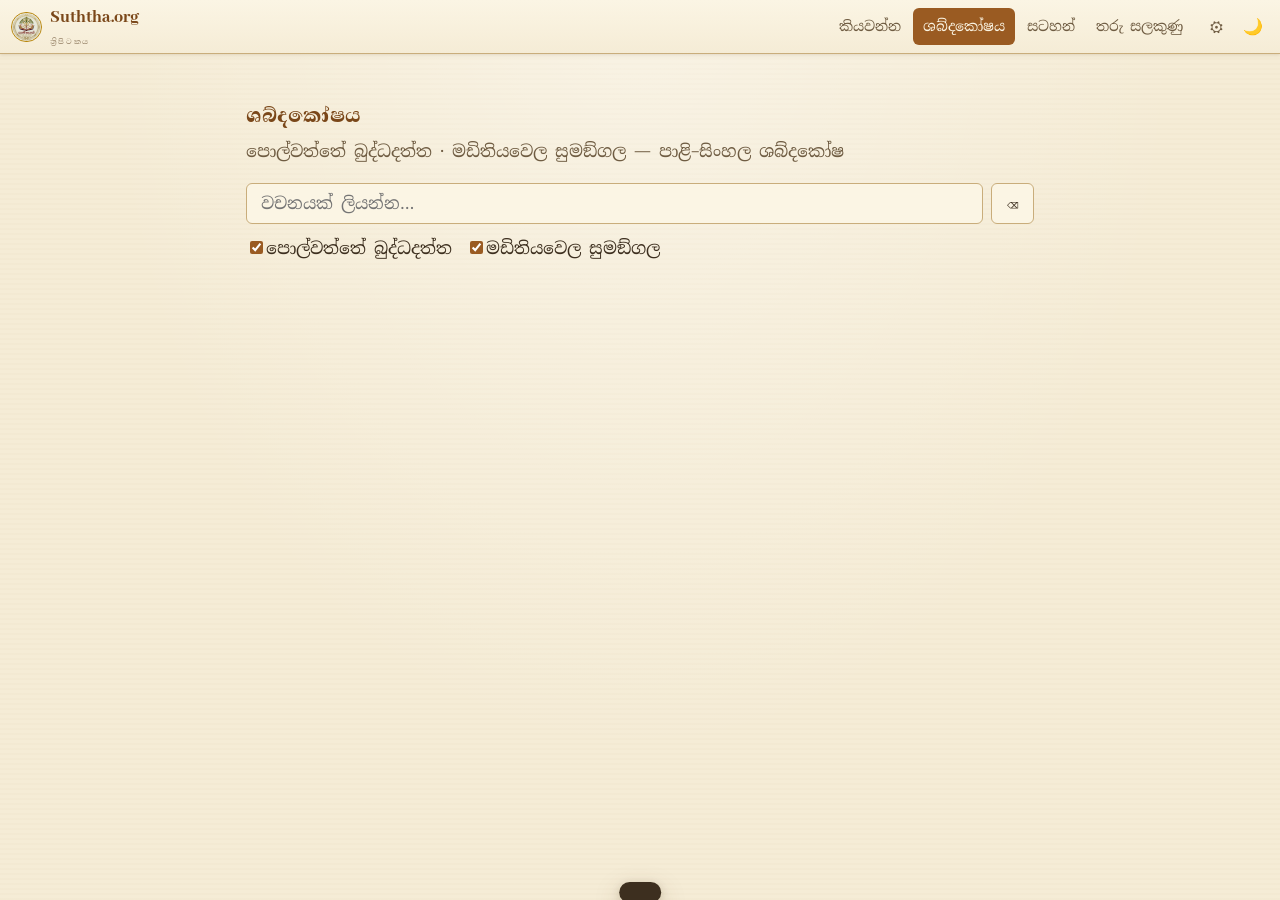
<file: public/dictionary.html>
﻿<!DOCTYPE html>
<html lang="si">
<head>
  <meta charset="UTF-8">
  <meta name="viewport" content="width=device-width, initial-scale=1.0, viewport-fit=cover">
  <meta name="robots" content="index, follow">
  <meta name="theme-color" content="#f5ecd6">
  <title>Suththa.org — ශබ්දකෝෂය</title>
  <meta name="description" content="Suththa.org — පාළි–සිංහල ශබ්දකෝෂය සහ වචන විග්‍රහය.">
  <link rel="canonical" href="https://tripitaka.suththa.org/dictionary.html">
  <link rel="icon" href="static/images/favicon-96x96.png">
  <link rel="apple-touch-icon" href="static/images/app-logo.png">
  <link rel="manifest" href="manifest.webmanifest">
  <meta name="apple-mobile-web-app-capable" content="yes">
  <meta name="mobile-web-app-capable" content="yes">
  <meta property="og:site_name" content="Suththa.org">
  <meta property="og:locale" content="si_LK">
  <meta property="og:type" content="website">
  <meta property="og:title" content="Suththa.org — ශබ්දකෝෂය">
  <meta property="og:description" content="Suththa.org — පාළි–සිංහල ශබ්දකෝෂය සහ වචන විග්‍රහය.">
  <meta property="og:url" content="https://tripitaka.suththa.org/dictionary.html">
  <meta property="og:image" content="https://tripitaka.suththa.org/static/images/og-500x300.png">
  <meta name="twitter:card" content="summary_large_image">
  <link rel="preconnect" href="https://fonts.googleapis.com">
  <link rel="preconnect" href="https://fonts.gstatic.com" crossorigin>
  <link href="https://fonts.googleapis.com/css2?family=Noto+Serif+Sinhala:wght@400;600;700&family=Noto+Sans+Sinhala:wght@400;600&family=Abhaya+Libre:wght@400;600;700;800&family=EB+Garamond:ital,wght@0,400;0,600;1,400&display=swap" rel="stylesheet">
  <link rel="stylesheet" href="css/variables.css">
  <link rel="stylesheet" href="css/navbar.css">
  <link rel="stylesheet" href="css/fonts.css">
  <link rel="stylesheet" href="css/main.css">
  <link rel="stylesheet" href="css/layout.css">
  <link rel="stylesheet" href="css/components.css">
  <link rel="stylesheet" href="css/dictionary.css">
  <link rel="stylesheet" href="css/responsive.css">
</head>
<body>

  <div id="main-nav"></div>

  <div class="page-shell">
    <div class="dict-shell">
      <h1 class="dict-title">ශබ්දකෝෂය</h1>
      <div class="dict-sub">පොල්වත්තේ බුද්ධදත්ත · මඩිතියවෙල සුමඞ්ගල — පාළි–සිංහල ශබ්දකෝෂ</div>
      <div class="dict-search-row">
        <input id="dict-input" class="dict-input" type="text" placeholder="වචනයක් ලියන්න…" autocomplete="off">
        <button id="dict-backspace" class="btn" title="අකුරක් අඩු කරන්න">⌫</button>
      </div>
      <div id="dict-sources" class="dict-sources"></div>
      <div id="dict-count" class="dict-count"></div>
      <div id="dict-results" class="dict-results"></div>
    </div>
  </div>

  <div id="snackbar" class="snackbar"></div>

  <script src="js/config.js"></script>
  <script src="js/utils.js"></script>
  <script src="js/store.js"></script>
  <script src="js/dictionary.js"></script>
  <script src="js/main-nav.js"></script>
  <script src="js/dictionary-page.js"></script>
</body>
</html>
</file>
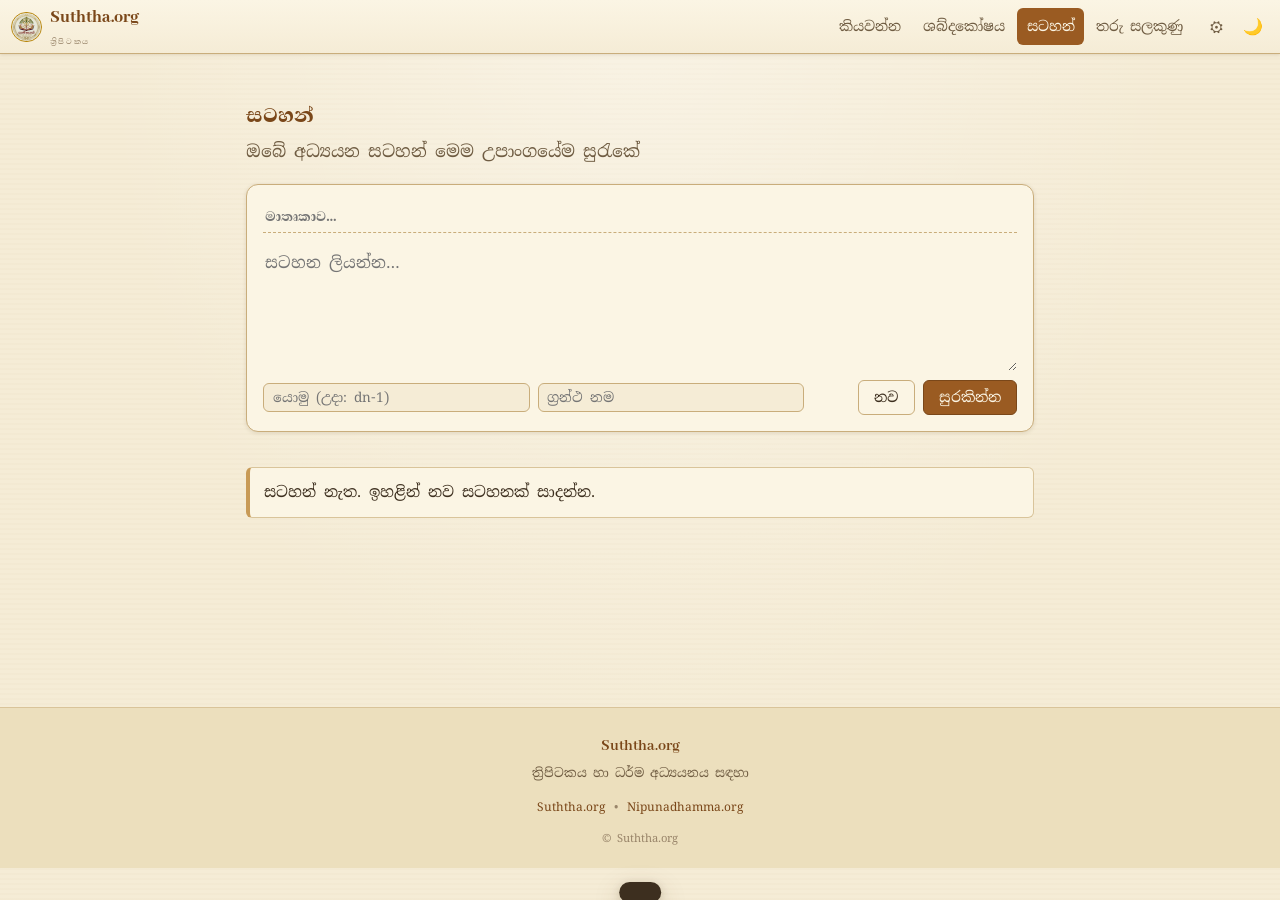
<file: public/note.html>
﻿<!DOCTYPE html>
<html lang="si">
<head>
  <meta charset="UTF-8">
  <meta name="viewport" content="width=device-width, initial-scale=1.0, viewport-fit=cover">
  <meta name="robots" content="index, follow">
  <meta name="theme-color" content="#f5ecd6">
  <title>Suththa.org — සටහන්</title>
  <meta name="description" content="Suththa.org — ඔබේ අධ්‍යයන සටහන්.">
  <link rel="canonical" href="https://tripitaka.suththa.org/note.html">
  <link rel="icon" href="static/images/favicon-96x96.png">
  <link rel="apple-touch-icon" href="static/images/app-logo.png">
  <link rel="manifest" href="manifest.webmanifest">
  <meta name="apple-mobile-web-app-capable" content="yes">
  <meta name="mobile-web-app-capable" content="yes">
  <meta property="og:site_name" content="Suththa.org">
  <meta property="og:locale" content="si_LK">
  <meta property="og:type" content="website">
  <meta property="og:title" content="Suththa.org — සටහන්">
  <meta property="og:description" content="Suththa.org — ඔබේ අධ්‍යයන සටහන්.">
  <meta property="og:url" content="https://tripitaka.suththa.org/note.html">
  <meta property="og:image" content="https://tripitaka.suththa.org/static/images/og-500x300.png">
  <meta name="twitter:card" content="summary_large_image">
  <link rel="preconnect" href="https://fonts.googleapis.com">
  <link rel="preconnect" href="https://fonts.gstatic.com" crossorigin>
  <link href="https://fonts.googleapis.com/css2?family=Noto+Serif+Sinhala:wght@400;600;700&family=Noto+Sans+Sinhala:wght@400;600&family=Abhaya+Libre:wght@400;600;700;800&family=EB+Garamond:ital,wght@0,400;0,600;1,400&display=swap" rel="stylesheet">
  <link rel="stylesheet" href="css/variables.css">
  <link rel="stylesheet" href="css/navbar.css">
  <link rel="stylesheet" href="css/fonts.css">
  <link rel="stylesheet" href="css/main.css">
  <link rel="stylesheet" href="css/layout.css">
  <link rel="stylesheet" href="css/components.css">
  <link rel="stylesheet" href="css/notes.css">
  <link rel="stylesheet" href="css/responsive.css">
</head>
<body>

  <div id="main-nav"></div>

  <div class="page-shell">
    <div class="notes-shell">
      <h1 class="notes-title">සටහන්</h1>
      <div class="notes-sub">ඔබේ අධ්‍යයන සටහන් මෙම උපාංගයේම සුරැකේ</div>

      <div class="note-editor">
        <input id="note-title" class="ne-title" type="text" placeholder="මාතෘකාව…">
        <textarea id="note-body" placeholder="සටහන ලියන්න…"></textarea>
        <div class="ne-meta">
          <input id="note-sutta-key" type="text" placeholder="යොමු (උදා: dn-1)">
          <input id="note-sutta-name" type="text" placeholder="ග්‍රන්ථ නම">
          <span class="spacer"></span>
          <button id="note-new" class="btn">නව</button>
          <button id="note-save" class="btn primary">සුරකින්න</button>
        </div>
      </div>

      <div id="notes-list" class="note-list"></div>
    </div>
  </div>

  <div id="snackbar" class="snackbar"></div>

  <footer id="site-footer" class="site-footer">
    <div class="footer-inner">
  
      <div class="footer-brand">
        <div class="footer-title">Suththa.org</div>
        <div class="footer-subtitle">ත්‍රිපිටකය හා ධර්ම අධ්‍යයනය සඳහා</div>
      </div>
  
      <div class="footer-sites">
        <a href="./index.html">Suththa.org</a>
        <span>•</span>
        <a href="https://nipunadhamma.org" target="_blank" rel="noopener noreferrer">Nipunadhamma.org</a>
      </div>
  
      <div class="footer-copy">
        © Suththa.org
      </div>
  
    </div>
  </footer>

  <script src="js/config.js"></script>
  <script src="js/utils.js"></script>
  <script src="js/store.js"></script>
  <script src="js/notes.js"></script>
  <script src="js/main-nav.js"></script>
  <script src="js/notes-page.js"></script>
</body>
</html>
</file>
<file: public/css/variables.css>
/* ============================================================
   Suththa.org — CSS Variables (old book / parchment theme)
   ============================================================ */

:root {
  /* ---- Paper palette (aged palm-leaf & old printed book) ---- */
  --paper: #f5ecd6;            /* main page background */
  --paper-light: #fbf5e4;      /* lighter areas / cards */
  --paper-deep: #ecdfbd;       /* shaded areas */
  --paper-edge: #d9c49a;       /* book edge / borders */
  --paper-dark: #c9ad7b;       /* strong border / orns */

  /* ---- Ink palette ---- */
  --ink: #3d2f1f;              /* main reading text (sepia) */
  --ink-soft: #6f5c42;         /* secondary text */
  --ink-faint: #99856a;        /* hints / disabled */

  /* ---- Accent (saffron / sangha) ---- */
  --accent: #9a5b22;
  --accent-deep: #7a4719;
  --accent-soft: #c89a56;
  --gold: #b8860b;

  /* ---- Semantic ---- */
  --info: #7a4719;
  --info-bg: #f0e2c3;
  --error: #9d2c1f;
  --error-bg: #f3dcd4;
  --success: #556b2f;
  --highlight: #f5d78e;        /* word/entry highlight */
  --highlight-soft: rgba(245, 215, 142, 0.35);

  /* ---- Reader dimensions ---- */
  --header-h: 3.4rem;
  --content-max: 1000px;
  --font-base: 1.06rem;
  --line-height: 1.75;

  /* ---- Decorative ---- */
  --shadow-page: 0 2px 8px rgba(90, 65, 30, 0.18), 0 10px 28px rgba(90, 65, 30, 0.22);
  --shadow-soft: 0 1px 4px rgba(90, 65, 30, 0.14);
  --radius: 6px;
  --radius-lg: 12px;

  --font-sinhala: 'Noto Serif Sinhala', 'Abhaya Libre', 'Noto Sans Sinhala', serif;
  --font-sinhala-ui: 'Noto Sans Sinhala', 'Noto Serif Sinhala', sans-serif;
  --font-sinhala-heading: 'Abhaya Libre', 'Noto Serif Sinhala', serif;
  --font-pali: 'EB Garamond', 'Noto Serif Sinhala', Georgia, serif;
}

/* Dark (night) mode — RAT/Raja old night lamp feel */
[data-theme='dark'] {
  --paper: #211a10;
  --paper-light: #2a2115;
  --paper-deep: #181209;
  --paper-edge: #3a2d1b;
  --paper-dark: #4a3a22;
  --ink: #d9c7a3;
  --ink-soft: #ab9774;
  --ink-faint: #7c6d52;
  --accent: #d0a35e;
  --accent-deep: #b8874a;
  --accent-soft: #a3804d;
  --gold: #d4af37;
  --info: #d0a35e;
  --info-bg: #322718;
  --error: #e08b7c;
  --error-bg: #3a211c;
  --success: #9cb36a;
  --highlight: #7a6328;
  --highlight-soft: rgba(122, 99, 40, 0.4);
  --shadow-page: 0 2px 8px rgba(0, 0, 0, 0.5), 0 10px 28px rgba(0, 0, 0, 0.55);
  --shadow-soft: 0 1px 4px rgba(0, 0, 0, 0.4);
}
</file>
<file: public/css/navbar.css>
/* ============================================================
   Suththa.org — Header search + mobile drawer
   ============================================================ */

/* Desktop: the drawer & its button stay hidden */
.nav-more-toggle {
    display: none;
}

.nav-drawer,
.nav-drawer-backdrop {
    display: none;
}

/* ---------------- Search area (below the header) ---------------- */
#header-search-slot {
    width: 100%;
    padding: 10px 16px;
    box-sizing: border-box;
}

/* pages that have no search UI (dictionary/notes/bookmarks) */
#header-search-slot:empty {
    display: none;
}

.search-area-inner {
    width: 100%;
    display: flex;
    justify-content: center;
}

#search-box {
    width: min(100%, 900px);
    position: relative;
    display: flex;
    align-items: center;
    gap: 8px;
}

/* ---------------- Mobile (<= 768px) ---------------- */
@media (max-width: 768px) {

    /* Desktop nav hide */
    .nav-links {
        display: none !important;
    }

    /* Right-align header actions */
    .app-header > .header-actions {
        margin-left: auto;
    }

    /* Drawer button */
    .nav-more-toggle {
        display: inline-flex;
        align-items: center;
        justify-content: center;
    }

    /* ---------------- Right drawer ---------------- */
    .nav-drawer {
        display: flex;
        flex-direction: column;
        position: fixed;
        top: 0;
        right: 0;
        bottom: 0;
        width: min(78vw, 320px);
        z-index: 200;
        background: var(--paper-light);
        border-left: 1px solid var(--paper-dark);
        box-shadow: var(--shadow-page);
        padding: calc(var(--header-h) + 0.4rem) 0.8rem 1.2rem;
        box-sizing: border-box;
        overflow-y: auto;
        transform: translateX(105%);
        transition: transform 0.25s ease;
        pointer-events: none;
    }
    .nav-drawer.open {
        transform: translateX(0);
        pointer-events: auto;
    }

    .nav-drawer-backdrop {
        display: block;
        position: fixed;
        inset: 0;
        z-index: 190;
        background: rgba(40, 28, 10, 0.35);
        opacity: 0;
        visibility: hidden;
        transition: opacity 0.2s ease, visibility 0.2s ease;
    }
    .nav-drawer-backdrop.show {
        opacity: 1;
        visibility: visible;
    }
    [data-theme='dark'] .nav-drawer-backdrop {
        background: rgba(0, 0, 0, 0.55);
    }

    .drawer-title {
        font-family: var(--font-sinhala-heading);
        font-weight: 700;
        color: var(--accent-deep);
        padding: 0 0.4rem 0.6rem;
        border-bottom: 1px solid var(--paper-edge);
        margin-bottom: 0.5rem;
    }

    .drawer-nav {
        display: flex;
        flex-direction: column;
    }
    .drawer-nav a {
        display: block;
        width: 100%;
        box-sizing: border-box;
        padding: 0.8rem;
        margin: 2px 0;
        border-radius: var(--radius);
        color: inherit;
        text-decoration: none;
        font-size: 1rem;
    }
    .drawer-nav a:hover,
    .drawer-nav a.active {
        background: var(--paper-deep);
        color: var(--accent-deep);
    }

    /* Reader actions (injected by app.js on the reader page) */
    .drawer-actions {
        border-top: 1px solid var(--paper-edge);
        margin-top: 0.6rem;
        padding-top: 0.6rem;
    }
    .drawer-actions:empty {
        display: none;
    }
    .drawer-actions .da-label {
        font-size: 0.8rem;
        color: var(--ink-faint);
        padding: 0 0.4rem 0.4rem;
    }
    .drawer-actions .da-row {
        display: flex;
        gap: 0.4rem;
        margin-bottom: 0.4rem;
    }
    .drawer-action {
        flex: 1 1 0;
        min-width: 0;
        border: 1px solid var(--paper-dark);
        background: var(--paper);
        color: var(--ink);
        border-radius: var(--radius);
        padding: 0.7rem 0.4rem;
        font-size: 0.9rem;
        text-align: center;
        white-space: nowrap;
        overflow: hidden;
        text-overflow: ellipsis;
    }
    .drawer-action.primary {
        background: var(--accent);
        border-color: var(--accent-deep);
        color: var(--paper-light);
    }
    .drawer-action:active { background: var(--paper-deep); }
    .drawer-action.primary:active { background: var(--accent-deep); }

    /* ---------------- Search under the header ---------------- */
    /* not sticky — it scrolls away with the page (mobile preference) */

    /* Hide the search bar while the book-tree sidebar is open so it
       does not cover the top of the tree */
    body.suth-sidebar-open #header-search-slot {
        visibility: hidden;
    }

    /* Search wraps into rows on small screens */
    #search-box {
        flex-wrap: wrap;
    }
    #search-box .search-input-wrap {
        flex: 1 1 100%;
    }
    .search-filters {
        width: 100%;
        justify-content: flex-start;
        flex-wrap: wrap;
    }
}
/* ============================================================
   Suththa.org — Site Footer
   ============================================================ */

.site-footer {
    width: 100%;
    margin-top: 3rem;
    border-top: 1px solid var(--paper-edge);
    background: var(--paper-deep);
    color: var(--ink-soft);
}

.footer-inner {
    max-width: var(--content-max, 1200px);
    margin: 0 auto;
    padding: 1.5rem 1rem 1.2rem;
    text-align: center;
}

.footer-brand {
    margin-bottom: 0.7rem;
}

.footer-title {
    font-family: var(--font-sinhala-heading);
    font-size: 1rem;
    font-weight: 700;
    color: var(--accent-deep);
}

.footer-subtitle {
    margin-top: 0.2rem;
    font-size: 0.78rem;
}

.footer-sites {
    display: flex;
    justify-content: center;
    align-items: center;
    gap: 0.55rem;
    margin-top: 0.8rem;
    font-size: 0.75rem;
}

.footer-sites a {
    color: var(--accent-deep);
    text-decoration: none;
}

.footer-sites a:hover {
    text-decoration: underline;
}

.footer-sites span {
    color: var(--ink-faint);
}

.footer-copy {
    margin-top: 0.65rem;
    font-size: 0.7rem;
    color: var(--ink-faint);
}

@media (max-width: 768px) {
    .footer-inner {
        padding: 1.2rem 0.8rem 1rem;
    }

    .footer-title {
        font-size: 0.95rem;
    }

    .footer-subtitle {
        font-size: 0.74rem;
    }

    .footer-sites {
        font-size: 0.72rem;
    }
}
</file>
<file: public/css/fonts.css>
/* ============================================================
   Suththa.org — Fonts (Google Fonts only)
   Loading happens via <link> in each page head:
     https://fonts.googleapis.com/css2?family=Noto+Serif+Sinhala:wght@400;600;700;900&family=Noto+Sans+Sinhala:wght@400;500;700&family=Abhaya+Libre:wght@400;600;700;800&family=EB+Garamond:ital,wght@0,400;0,500;0,700;1,400&display=swap
   ============================================================ */

body {
  font-family: var(--font-sinhala);
}

/* Sinhala book/reading text */
.sinh-text {
  font-family: var(--font-sinhala);
}

/* Pali (roman) reading text */
.pali-text {
  font-family: var(--font-pali);
}

/* UI labels, buttons, menus */
.ui-text {
  font-family: var(--font-sinhala-ui);
}

/* Book headings */
.heading-text {
  font-family: var(--font-sinhala-heading);
}

/* Numbers/latin inline within Sinhala text */
.latin {
  font-family: var(--font-pali);
}

.font-medium { font-weight: 600; }
.font-bold   { font-weight: 700; }
.font-heavy  { font-weight: 900; }
</file>
<file: public/css/main.css>
/* ============================================================
   Suththa.org — Base / Reset / Common
   ============================================================ */

*,
*::before,
*::after {
  box-sizing: border-box;
}

html,
body {
  margin: 0;
  padding: 0;
}

html {
  -webkit-text-size-adjust: 100%;
}

body {
  background-color: var(--paper);
  color: var(--ink);
  font-family: var(--font-sinhala);
  font-size: var(--font-base);
  line-height: var(--line-height);
  /* subtle aged-paper texture */
  background-image:
    radial-gradient(ellipse at top, rgba(255, 255, 255, 0.35), transparent 60%),
    repeating-linear-gradient(0deg, rgba(160, 120, 60, 0.025) 0 2px, transparent 2px 5px);
  background-attachment: fixed;
  min-height: 100vh;
}

[data-theme='dark'] body {
  background-image:
    radial-gradient(ellipse at top, rgba(255, 220, 150, 0.06), transparent 60%),
    repeating-linear-gradient(0deg, rgba(255, 255, 255, 0.012) 0 2px, transparent 2px 5px);
}

a {
  color: var(--accent-deep);
  text-decoration: none;
}
a:hover {
  color: var(--accent);
  text-decoration: underline;
}
[data-theme='dark'] a { color: var(--accent); }

h1, h2, h3, h4, h5, h6 {
  font-family: var(--font-sinhala-heading);
  color: var(--accent-deep);
  font-weight: 700;
  line-height: 1.35;
  margin: 0 0 0.6em;
}

p { margin: 0 0 1em; }

button {
  font-family: inherit;
  cursor: pointer;
}

input, textarea, select {
  font-family: inherit;
  font-size: inherit;
  color: var(--ink);
}

img { max-width: 100%; }

.hidden { display: none !important; }
.sr-only {
  position: absolute; width: 1px; height: 1px;
  padding: 0; margin: -1px; overflow: hidden;
  clip: rect(0 0 0 0); border: 0;
}

.muted { color: var(--ink-soft); }
.small { font-size: 0.85em; }

/* Generic page wrapper */
.page-shell {
  max-width: var(--content-max);
  margin: 0 auto;
  padding: 1.2rem 1rem 4rem;
}

/* Simple banner / message strip */
.banner {
  display: flex;
  align-items: flex-start;
  gap: 0.6rem;
  background: var(--paper-light);
  border: 1px solid var(--paper-edge);
  border-left: 4px solid var(--accent-soft);
  border-radius: var(--radius);
  padding: 0.7rem 0.9rem;
  margin: 0.8rem 0;
  font-size: 0.95rem;
}
.banner.error {
  background: var(--error-bg);
  border-left-color: var(--error);
  color: var(--error);
}
</file>
<file: public/css/layout.css>
/* ============================================================
   Suththa.org — App Layout (header / sidebar / main)
   ============================================================ */

/* ---------------- App shell ---------------- */
.app {
  display: flex;
  flex-direction: column;
  min-height: 100vh;
}

.app-main {
  flex: 1;
  display: flex;
  min-height: 0;
}

.app-content {
  flex: 1;
  min-width: 0;
}

/* ---------------- Header ---------------- */
.app-header {
  position: sticky;
  top: 0;
  z-index: 40;
  display: flex;
  align-items: center;
  gap: 0.5rem;
  min-height: var(--header-h);
  padding: 0 0.7rem;
  background: linear-gradient(180deg, var(--paper-light), var(--paper));
  border-bottom: 1px solid var(--paper-dark);
  box-shadow: var(--shadow-soft);
}

.brand {
  display: flex;
  align-items: center;
  gap: 0.5rem;
  font-family: var(--font-sinhala-heading);
  font-weight: 800;
  font-size: 1.15rem;
  color: var(--accent-deep);
  white-space: nowrap;
  margin-right: 0.4rem;
}
.brand .brand-mark {
  display: inline-flex;
  align-items: center;
  justify-content: center;
  width: 1.9rem;
  height: 1.9rem;
  border: 1.5px solid var(--gold);
  border-radius: 50%;
  font-size: 1rem;
  color: var(--gold);
  background: radial-gradient(circle at 35% 30%, var(--paper-light), var(--paper-deep));
}
.brand small {
  display: block;
  font-size: 0.6rem;
  letter-spacing: 0.18em;
  color: var(--ink-faint);
  font-weight: 500;
}

/* Search box */
.header-search {
  flex: 1;
  display: flex;
  align-items: center;
  gap: 0.4rem;
  min-width: 8rem;
  max-width: 34rem;
  margin: 0 auto;
}
.search-type-select {
  border: 1px solid var(--paper-dark);
  background: var(--paper-light);
  border-radius: var(--radius);
  padding: 0.3rem 0.4rem;
  font-size: 0.85rem;
  color: var(--accent-deep);
  max-width: 9.5rem;
}
.search-input-wrap {
  position: relative;
  flex: 1;
}
.search-input {
  width: 100%;
  border: 1px solid var(--paper-dark);
  border-radius: 20px;
  background: var(--paper-light);
  padding: 0.42rem 2.2rem 0.42rem 0.9rem;
  font-size: 0.92rem;
}
.search-input:focus {
  outline: none;
  border-color: var(--accent);
  box-shadow: 0 0 0 2px var(--highlight-soft);
}
.search-clear {
  position: absolute;
  right: 0.3rem;
  top: 50%;
  transform: translateY(-50%);
  border: none;
  background: none;
  color: var(--ink-faint);
  font-size: 1rem;
  padding: 0.2rem 0.4rem;
}
.search-clear:hover { color: var(--error); }

/* Header actions */
.header-actions {
  display: flex;
  align-items: center;
  gap: 0.25rem;
}
.header-btn {
  display: inline-flex;
  align-items: center;
  gap: 0.3rem;
  border: none;
  background: transparent;
  color: var(--accent-deep);
  font-size: 0.85rem;
  padding: 0.4rem 0.55rem;
  border-radius: var(--radius);
}
.header-btn:hover { background: var(--paper-deep); }
.header-btn.active {
  background: var(--accent);
  color: var(--paper-light);
}

.icon-btn {
  display: inline-flex;
  align-items: center;
  justify-content: center;
  border: none;
  background: transparent;
  color: var(--ink-soft);
  border-radius: 50%;
  padding: 0.3rem;
  min-width: 2rem;
  min-height: 2rem;
  font-size: 1rem;
}
.icon-btn:hover { background: var(--paper-deep); color: var(--accent-deep); }

/* ============================================================
   Sidebar / Tripitaka Book Tree
   ============================================================ */

.sidebar {
  position: fixed;

  top: var(--header-h);
  bottom: 0;
  left: 0;

  z-index: 30;

  width: 320px;
  max-width: 88vw;

  background: var(--paper-light);

  border-right: 1px solid var(--paper-dark);

  box-shadow: var(--shadow-soft);

  overflow-y: auto;

  padding: 0.6rem;

  transform: translateX(-105%);

  transition:
    transform 0.25s ease,
    box-shadow 0.25s ease;
}

.sidebar.open {
  transform: translateX(0);
}

css
/* ============================================================
   Suththa.org — Book Tree Nested Layout Fix
   Children must open BELOW their parent
   ============================================================ */

/* Every tree node is a vertical block */
.sidebar .tree-node {
  display: block !important;
  width: 100%;
  position: relative;
}

/* Parent row itself */
.sidebar .tree-node>.tree-item {
  display: flex !important;
  width: 100%;
  box-sizing: border-box;
}

/* ------------------------------------------------------------
   IMPORTANT:
   Nested children MUST be below the parent row.
   Never allow the nested UL to become a flex item beside it.
   ------------------------------------------------------------ */

.sidebar .tree-node>.tree-list {
  display: block !important;

  width: 100%;

  margin: 0 !important;

  padding-top: 0 !important;
  padding-right: 0 !important;
  padding-bottom: 0 !important;
  padding-left: 1.15rem !important;

  box-sizing: border-box;

  list-style: none !important;
}

/* Nested LI must also remain block */
.sidebar .tree-list>.tree-node {
  display: block !important;
  width: 100%;
}

/* ------------------------------------------------------------
   Deeper levels
   ------------------------------------------------------------ */

.sidebar .tree-list .tree-list {
  display: block !important;

  width: 100%;

  padding-left: 1.15rem !important;
}

/* ------------------------------------------------------------
   Do not let tree elements participate in sidebar flex layout
   ------------------------------------------------------------ */

.sidebar .tree-list,
.sidebar .tree-node {
  flex: none !important;
}

/* ------------------------------------------------------------
   Keep labels inside available width
   ------------------------------------------------------------ */

.sidebar .tree-label {
  min-width: 0;
  max-width: 100%;
  overflow: hidden;
  text-overflow: ellipsis;
  white-space: nowrap;
}

/* ------------------------------------------------------------
   Mobile / narrow sidebar
   ------------------------------------------------------------ */

@media (max-width: 899px) {

  .sidebar {
    width: min(320px, 88vw);
  }

  .sidebar .tree-node>.tree-list {
    padding-left: 0.9rem !important;
  }

  .sidebar .tree-list .tree-list {
    padding-left: 0.9rem !important;
  }
}



/* ---------------- Nav links (main-nav) ---------------- */
.nav-links {
  display: flex;
  align-items: center;
  gap: 0.15rem;
  margin-left: auto;
}
.nav-links a {
  display: inline-block;
  color: var(--ink-soft);
  font-size: 0.88rem;
  padding: 0.4rem 0.6rem;
  border-radius: var(--radius);
}
.nav-links a:hover { background: var(--paper-deep); color: var(--accent-deep); text-decoration: none; }
.nav-links a.active { background: var(--accent); color: var(--paper-light); }

/* ---------------- Header search dropdown ---------------- */

#search-box {
  flex: 1;
  max-width: 34rem;
  margin: 0 auto;
  position: relative;
}

#search-box .search-input-wrap {
  position: relative;
}

.search-dropdown {
  position: absolute;
  top: 100%;
  left: 0;
  right: 0;

  z-index: 60;

  background: var(--paper-light);

  border: 1px solid var(--paper-dark);
  border-radius: var(--radius);

  box-shadow: var(--shadow-page);

  max-height: 60vh;

  overflow-y: auto;

  display: none;

  margin-top: 0.25rem;
}

.search-dropdown.show {
  display: block;
}

.sd-item {
  padding: 0.45rem 0.7rem;

  cursor: pointer;

  border-bottom: 1px solid var(--paper-edge);

  font-size: 0.9rem;

  display: flex;

  gap: 0.5rem;

  align-items: baseline;
}

.sd-item:hover {
  background: var(--paper-deep);
}

.sd-item .sd-key {
  margin-left: auto;
  font-size: 0.75rem;
}

.sd-empty {
  padding: 0.6rem 0.7rem;
  font-size: 0.9rem;
}

.search-filters {
  display: flex;

  gap: 0.7rem;

  justify-content: flex-end;

  align-items: center;

  margin-top: 0.15rem;
}

.search-filters label {
  display: inline-flex;

  gap: 0.25rem;

  align-items: center;

  cursor: pointer;
}

.search-filters input {
  accent-color: var(--accent);
}
/* ---------------- Tabs strip ---------------- */
.tabs-strip {
  display: flex;
  gap: 0.3rem;
  align-items: center;
  overflow-x: auto;
  padding: 0.4rem 0.7rem;
  border-bottom: 1px solid var(--paper-edge);
  background: var(--paper-light);
  flex-wrap: nowrap;
}
.tab-chip {
  display: inline-flex;
  align-items: center;
  gap: 0.35rem;
  border: 1px solid var(--paper-edge);
  background: var(--paper);
  color: var(--ink-soft);
  font-size: 0.85rem;
  padding: 0.25rem 0.6rem;
  border-radius: 14px;
  cursor: pointer;
  white-space: nowrap;
  max-width: 16rem;
}
.tab-chip .tab-name {
  overflow: hidden;
  text-overflow: ellipsis;
}
.tab-chip.active {
  background: var(--accent);
  border-color: var(--accent);
  color: var(--paper-light);
}
.tab-chip .tab-close {
  border: none;
  background: none;
  color: inherit;
  opacity: 0.7;
  font-size: 0.9rem;
  padding: 0;
}
.tab-chip .tab-close:hover { opacity: 1; color: var(--error); }

/* ---------------- Bottom toolbar / floating actions ---------------- */
.toolbar-row {
  display: flex;
  align-items: center;
  gap: 0.4rem;
  flex-wrap: wrap;
  padding: 0.5rem 0.7rem;
  background: var(--paper-light);
  border-bottom: 1px solid var(--paper-edge);
}
.toolbar-row .spacer { flex: 1; }
.seg {
  display: inline-flex;
  border: 1px solid var(--paper-dark);
  border-radius: var(--radius);
  overflow: hidden;
  background: var(--paper);
}
.seg button {
  border: none;
  background: transparent;
  color: var(--ink-soft);
  padding: 0.32rem 0.7rem;
  font-size: 0.85rem;
}
.seg button.active {
  background: var(--accent);
  color: var(--paper-light);
}
.seg button:not(:last-child) { border-right: 1px solid var(--paper-dark); }

/* ---------------- Generic card ---------------- */
.card {
  background: var(--paper-light);
  border: 1px solid var(--paper-edge);
  border-radius: var(--radius-lg);
  box-shadow: var(--shadow-soft);
  padding: 1.1rem;
}

/* Simple data table */
.simple-table {
  width: 100%;
  border-collapse: collapse;
  background: var(--paper-light);
  border: 1px solid var(--paper-edge);
  border-radius: var(--radius);
  overflow: hidden;
}
.simple-table th,
.simple-table td {
  padding: 0.5rem 0.7rem;
  border-bottom: 1px solid var(--paper-edge);
  text-align: left;
  vertical-align: top;
}
.simple-table th {
  background: var(--paper-deep);
  font-weight: 600;
  font-size: 0.88rem;
}
.simple-table tr:last-child td { border-bottom: none; }
.simple-table tr:hover td { background: rgba(160, 120, 60, 0.06); }

/* ---------------- Reader layout ---------------- */
.reader-layout {
  display: flex;
  min-height: calc(100vh - var(--header-h));
}
.reader-main {
  flex: 1;
  min-width: 0;
}

/* ---------------- Footer ---------------- */
.app-footer {
  border-top: 1px solid var(--paper-dark);
  background: var(--paper-light);
  text-align: center;
  padding: 0.9rem 1rem;
  color: var(--ink-faint);
  font-size: 0.8rem;
}

/* ============================================================
   Desktop Book Tree Layout
   Tree occupies real layout space.
   It must NOT overlap the reader.
   ============================================================ */

@media (min-width: 900px) {

  .app-main {
    display: flex;
    align-items: stretch;
    min-height: 0;
  }

  .sidebar {
    position: sticky;

    top: var(--header-h);

    flex: 0 0 0;

    width: 0;
    max-width: none;

    height: calc(100vh - var(--header-h));

    padding: 0;

    border-right: 0;

    box-shadow: none;

    overflow-x: hidden;
    overflow-y: auto;

    transform: none;

    transition:
      width 0.25s ease,
      flex-basis 0.25s ease,
      padding 0.25s ease,
      border-color 0.25s ease,
      box-shadow 0.25s ease;
  }

  .sidebar.open {
    flex: 0 0 320px;

    width: 320px;

    padding: 0.6rem;

    border-right: 1px solid var(--paper-dark);

    box-shadow: var(--shadow-soft);
  }

  .app-content {
    flex: 1 1 auto;
    min-width: 0;
    width: 100%;
  }

  .sidebar-backdrop {
    display: none !important;
  }
}
css
/* ============================================================
   Suththa.org — Book Tree Reset
   Remove browser default UL / LI markers
   ============================================================ */

/* Book tree itself */
.sidebar ul,
.sidebar ol {
  list-style: none;
  margin: 0;
  padding: 0;
}

/* Every tree item */
.sidebar li {
  list-style: none;
  margin: 0;
  padding: 0;
}

/* Remove browser-generated marker */
.sidebar li::marker {
  content: "";
}

/* Nested lists */
.sidebar ul ul,
.sidebar ol ol,
.sidebar ul ol,
.sidebar ol ul {
  list-style: none;
  margin: 0;
  padding: 0;
}

/* ------------------------------------------------------------
   Tree indentation
   ------------------------------------------------------------ */

.sidebar ul ul {
  padding-left: 1rem;
}

/* ------------------------------------------------------------
   Tree rows
   ------------------------------------------------------------ */

.sidebar li>div,
.sidebar li>button,
.sidebar li>a {
  box-sizing: border-box;
}

/* ------------------------------------------------------------
   Do not allow text to create strange wrapping
   ------------------------------------------------------------ */

.sidebar {
  font-family: var(--font-sinhala-body, inherit);
}

.sidebar * {
  box-sizing: border-box;
}

/* ------------------------------------------------------------
   Book tree text
   ------------------------------------------------------------ */

.sidebar .tree,
.sidebar .book-tree,
.sidebar .tree-root,
.sidebar .tree-list {
  list-style: none;
  margin: 0;
  padding: 0;
}

.sidebar .tree li,
.sidebar .book-tree li,
.sidebar .tree-root li,
.sidebar .tree-list li {
  list-style: none;
  margin: 0;
  padding: 0;
}

.sidebar .tree li::marker,
.sidebar .book-tree li::marker,
.sidebar .tree-root li::marker,
.sidebar .tree-list li::marker {
  content: "";
}

/* ------------------------------------------------------------
   Prevent accidental paragraph/list spacing inside tree
   ------------------------------------------------------------ */

.sidebar li p {
  margin: 0;
  padding: 0;
}

/* ------------------------------------------------------------
   Tree links/buttons should not inherit browser list styling
   ------------------------------------------------------------ */

.sidebar li a,
.sidebar li button {
  text-decoration: none;
}

/* ------------------------------------------------------------
   Mobile / tablet tree
   ------------------------------------------------------------ */

@media (max-width: 899px) {

  .sidebar {
    width: min(320px, 88vw);
    max-width: 88vw;
  }

  .sidebar ul,
  .sidebar ol {
    list-style: none;
  }

  .sidebar li {
    list-style: none;
  }

  .sidebar li::marker {
    content: "";
  }
}
</file>
<file: public/css/components.css>
/* ============================================================
   Suththa.org — Components (tree, popups, snackbar, dialogs…)
   ============================================================ */

/* ---------------- Buttons ---------------- */
.btn {
  display: inline-flex;
  align-items: center;
  gap: 0.4rem;
  border: 1px solid var(--paper-dark);
  background: var(--paper-light);
  color: var(--ink);
  font-size: 0.9rem;
  padding: 0.45rem 0.95rem;
  border-radius: var(--radius);
  transition: background 0.15s, color 0.15s;
}
.btn:hover { background: var(--paper-deep); }
.btn.primary {
  background: var(--accent);
  border-color: var(--accent-deep);
  color: var(--paper-light);
}
.btn.primary:hover { background: var(--accent-deep); }
.btn.success {
  background: var(--success);
  border-color: transparent;
  color: var(--paper-light);
}
.btn.error {
  background: transparent;
  border-color: var(--error);
  color: var(--error);
}
.btn.small { padding: 0.3rem 0.6rem; font-size: 0.82rem; }
.btn.icon {
  padding: 0.4rem;
  border-radius: 50%;
}

/* ---------------- Tipitaka tree ---------------- */
.tree {
  list-style: none;
  margin: 0;
  padding: 0;
}
.tree ul {
  list-style: none;
  margin: 0;
  padding-left: 1.1rem;
  border-left: 1px dotted var(--paper-dark);
}
.tree li { position: relative; }
.tree-node {
  display: flex;
  align-items: center;
  gap: 0.3rem;
  padding: 0.22rem 0.3rem;
  border-radius: 4px;
  cursor: pointer;
  font-size: 0.9rem;
}
.tree-node:hover { background: var(--paper-deep); }
.tree-node.active {
  background: var(--accent);
  color: var(--paper-light);
}
.tree-node .tree-toggle {
  border: none;
  background: none;
  color: inherit;
  width: 1.1rem;
  padding: 0;
  text-align: center;
}
.tree-node .tree-icon { opacity: 0.75; }
.tree-node .tree-label {
  flex: 1;
  overflow: hidden;
  text-overflow: ellipsis;
  white-space: nowrap;
}
.tree-node .tree-audio {
  border: none;
  background: none;
  color: var(--accent-deep);
  opacity: 0;
  font-size: 0.85rem;
}
.tree-node:hover .tree-audio { opacity: 1; }
.tree-root-nodes {
  display: flex;
  gap: 0.5rem;
  padding: 0.4rem 0.3rem 0.6rem;
  border-bottom: 1px solid var(--paper-edge);
  margin-bottom: 0.4rem;
}
.tree-header {
  display: flex;
  align-items: center;
  justify-content: space-between;
  font-family: var(--font-sinhala-heading);
  font-weight: 700;
  color: var(--accent-deep);
  padding: 0.2rem 0.3rem 0.5rem;
}

/* sidebar tree rendered by app.js */
.tree-list {
  list-style: none;
  margin: 0;
  padding: 0;
}
.tree-list ul {
  list-style: none;
  margin: 0;
  padding-left: 1rem;
  border-left: 1px dotted var(--paper-dark);
}

.tree-node>.tree-list {
  display: none;
}

.tree-node>.tree-item.open+.tree-list {
  display: block;
}
.tree-item {
  display: flex;
  align-items: center;
  gap: 0.3rem;
  padding: 0.22rem 0.3rem;
  border-radius: 4px;
  cursor: pointer;
  font-size: 0.9rem;
  line-height: 1.4;
}
.tree-item:hover { background: var(--paper-deep); }
.tree-item .tree-arrow {
  width: 0.9rem;
  text-align: center;
  color: var(--accent-soft);
  font-size: 0.75rem;
  flex: none;
  transition: transform 0.15s ease;
}
.tree-item[data-group].open > .tree-arrow { transform: rotate(90deg); }
.tree-item .tree-dot { color: var(--gold); font-size: 0.7rem; width: 0.9rem; text-align: center; flex: none; }
.tree-item .tree-label {
  flex: 1;
  overflow: hidden;
  text-overflow: ellipsis;
  white-space: nowrap;
}

/* ---------------- Snackbar ---------------- */
.snackbar {
  position: fixed;
  left: 50%;
  bottom: 1.4rem;
  transform: translate(-50%, 120%);
  z-index: 100;
  background: var(--ink);
  color: var(--paper-light);
  border-radius: 30px;
  padding: 0.65rem 1.3rem;
  box-shadow: var(--shadow-page);
  font-size: 0.92rem;
  transition: transform 0.25s ease;
  max-width: 92vw;
  text-align: center;
}
.snackbar.show { transform: translate(-50%, 0); }
[data-theme='dark'] .snackbar { background: var(--paper-light); color: var(--ink); }

/* ---------------- Tooltip ---------------- */
[data-tip] {
  position: relative;
  cursor: help;
}
[data-tip]:hover::after {
  content: attr(data-tip);
  position: absolute;
  bottom: 130%;
  left: 50%;
  transform: translateX(-50%);
  background: var(--ink);
  color: var(--paper-light);
  padding: 0.3rem 0.6rem;
  border-radius: 4px;
  font-size: 0.78rem;
  white-space: nowrap;
  z-index: 60;
}
[data-theme='dark'] [data-tip]:hover::after {
  background: var(--paper-light);
  color: var(--ink);
}

/* ---------------- Dialog (generic) ---------------- */
.dialog-backdrop {
  position: fixed;
  inset: 0;
  z-index: 300;
  background: rgba(40, 28, 10, 0.4);
  display: none;
  align-items: flex-start;
  justify-content: center;
  padding: 3rem 1rem;
  overflow-y: auto;
}
.dialog-backdrop.open { display: flex; }
[data-theme='dark'] .dialog-backdrop { background: rgba(0, 0, 0, 0.55); }

.dialog {
  background: var(--paper-light);
  border: 1px solid var(--paper-dark);
  border-radius: var(--radius-lg);
  box-shadow: var(--shadow-page);
  width: 100%;
  max-width: 420px;
  padding: 1rem;
}
.dialog-title {
  font-family: var(--font-sinhala-heading);
  font-weight: 700;
  color: var(--accent-deep);
  margin-bottom: 0.8rem;
}
.dialog-actions {
  display: flex;
  justify-content: flex-end;
  gap: 0.5rem;
  margin-top: 1rem;
}

/* ---------------- Inline dictionary popup (reader) ---------------- */
.inline-dict {
  position: fixed;
  left: 50%;
  bottom: 0;
  transform: translateX(-50%) translateY(100%);
  width: 100%;
  max-width: 800px;
  z-index: 80;
  background: var(--paper-light);
  border: 1px solid var(--paper-dark);
  border-top: 3px solid var(--accent);
  border-radius: var(--radius-lg) var(--radius-lg) 0 0;
  box-shadow: var(--shadow-page);
  max-height: 55vh;
  display: flex;
  flex-direction: column;
  pointer-events: none;
  transition: transform 0.25s ease;
}
.inline-dict.open { transform: translateX(-50%) translateY(0); pointer-events: auto; }
.inline-dict .idict-head {
  display: flex;
  align-items: center;
  gap: 0.4rem;
  padding: 0.5rem 0.7rem;
  border-bottom: 1px solid var(--paper-edge);
}
.inline-dict .idict-input {
  flex: 1;
  border: 1px solid var(--paper-dark);
  border-radius: var(--radius);
  background: var(--paper);
  padding: 0.35rem 0.7rem;
  font-size: 0.95rem;
}
.inline-dict .idict-body {
  overflow-y: auto;
  padding: 0.5rem 0.7rem;
}

/* ---------------- Filter chips ---------------- */
.chip {
  border: 1px solid var(--paper-dark);
  background: var(--paper-light);
  color: var(--ink-soft);
  border-radius: 14px;
  padding: 0.2rem 0.65rem;
  font-size: 0.8rem;
  white-space: nowrap;
}
.chip:hover { background: var(--paper-deep); color: var(--accent-deep); }
.chip.active { background: var(--accent); border-color: var(--accent); color: var(--paper-light); }

/* ---------------- Loader ---------------- */
.skeleton {
  background: linear-gradient(90deg, var(--paper-deep) 25%, var(--paper-light) 50%, var(--paper-deep) 75%);
  background-size: 200% 100%;
  animation: shimmer 1.2s infinite;
  border-radius: var(--radius);
}
@keyframes shimmer {
  from { background-position: 200% 0; }
  to { background-position: -200% 0; }
}
.skeleton-line { height: 0.9rem; margin-bottom: 0.6rem; }
.skeleton-line.w50 { width: 50%; }
.skeleton-line.w70 { width: 70%; }

/* ---------------- Highlighted word (search results) ---------------- */
mark,
.highlight-word {
  background: var(--highlight);
  color: inherit;
  padding: 0 0.1em;
  border-radius: 2px;
}

/* ---------------- Star icon ---------------- */
.star {
  color: var(--gold);
}
.star-outline { color: var(--ink-faint); }

/* ---------------- Page heading ornament ---------------- */
.ornament {
  text-align: center;
  color: var(--gold);
  letter-spacing: 0.6em;
  font-size: 1rem;
  margin: 0.4rem 0;
  user-select: none;
}
</file>
<file: public/css/dictionary.css>
/* ============================================================
   Suththa.org — Dictionary page
   ============================================================ */

.dict-shell {
  max-width: 820px;
  margin: 0 auto;
  padding: 1.2rem 1rem 4rem;
}

.dict-title {
  font-family: var(--font-sinhala-heading);
  font-weight: 800;
  color: var(--accent-deep);
  font-size: 1.6rem;
  margin: 0.4rem 0 0.2rem;
}

.dict-sub {
  color: var(--ink-soft);
  margin-bottom: 1rem;
}

.dict-search-row {
  display: flex;
  gap: 0.5rem;
  margin-bottom: 0.6rem;
}
.dict-input {
  flex: 1;
  border: 1px solid var(--paper-dark);
  border-radius: var(--radius);
  background: var(--paper-light);
  padding: 0.55rem 0.9rem;
  font-size: 1.05rem;
}

/* dictionary source checkboxes */
.dict-sources {
  display: flex;
  flex-wrap: wrap;
  gap: 0.9rem;
  margin-bottom: 1.1rem;
}
.dict-source label {
  display: inline-flex;
  align-items: center;
  gap: 0.35rem;
  font-size: 0.9rem;
  color: var(--ink-soft);
  cursor: pointer;
}
.dict-source input { accent-color: var(--accent); }

.dict-count {
  color: var(--ink-faint);
  font-size: 0.85rem;
  margin: 0.2rem 0 0.8rem;
}

/* word breakup (word analysis) */
.dict-breakups {
  display: flex;
  flex-wrap: wrap;
  gap: 0.6rem;
  margin-bottom: 1rem;
}
.breakup {
  background: var(--info-bg);
  border: 1px solid var(--accent-soft);
  border-radius: var(--radius);
  padding: 0.35rem 0.7rem;
  font-size: 0.92rem;
}
.breakup .bu-type {
  display: inline-block;
  border: 1px solid var(--accent);
  border-radius: 10px;
  color: var(--accent-deep);
  font-size: 0.72rem;
  padding: 0 0.4rem;
  margin-right: 0.4rem;
  vertical-align: middle;
}

/* dictionary result rows */
.dict-results {
  display: flex;
  flex-direction: column;
  gap: 0.7rem;
}
.dict-result {
  background: var(--paper-light);
  border: 1px solid var(--paper-edge);
  border-left: 4px solid var(--accent-soft);
  border-radius: var(--radius);
  padding: 0.7rem 0.9rem;
  box-shadow: var(--shadow-soft);
}
.dict-result .dr-word {
  font-family: var(--font-pali);
  font-weight: 700;
  font-size: 1.15rem;
  color: var(--accent-deep);
}
.dict-result .dr-dict {
  display: inline-block;
  border: 1px solid var(--paper-dark);
  border-radius: 10px;
  color: var(--ink-soft);
  font-size: 0.7rem;
  padding: 0 0.45rem;
  margin-left: 0.4rem;
  vertical-align: middle;
}
.dict-result .dr-meaning {
  margin-top: 0.35rem;
  font-size: 0.98rem;
}
.dict-result .dr-meaning .bold { color: var(--accent-deep); font-weight: 700; }
.dict-result .dr-meaning .underline { text-decoration: underline; color: var(--error); }

/* prefix suggestions */
.dict-prefix {
  display: flex;
  flex-wrap: wrap;
  gap: 0.4rem;
  margin-top: 1rem;
}
.prefix-chip {
  border: 1px solid var(--paper-dark);
  background: var(--paper-light);
  border-radius: 14px;
  padding: 0.25rem 0.7rem;
  font-size: 0.85rem;
  color: var(--accent-deep);
}
.prefix-chip:hover { background: var(--paper-deep); }

/* breakup button inside a result */
.dr-breakup {
  border: 1px solid var(--paper-dark);
  background: var(--paper);
  color: var(--ink-soft);
  border-radius: 10px;
  font-size: 0.75rem;
  padding: 0.05rem 0.5rem;
  margin-left: 0.5rem;
  vertical-align: middle;
}
.dr-breakup:hover { color: var(--accent-deep); background: var(--paper-deep); }

/* expanded word-analysis box */
.breakup-box {
  margin-top: 0.5rem;
  background: var(--info-bg);
  border: 1px solid var(--accent-soft);
  border-radius: var(--radius);
  padding: 0.45rem 0.7rem;
  font-size: 0.92rem;
}
.breakup-box .bw-word {
  font-family: var(--font-pali);
  font-weight: 700;
  color: var(--accent-deep);
  margin-right: 0.5rem;
}
.breakup-box .bw-breakup { margin-top: 0.25rem; }

.dict-loading { margin-top: 1rem; }
</file>
<file: public/css/responsive.css>
/* ============================================================
   Suththa.org — Responsive
   ============================================================ */

@media (max-width: 768px) {
  .reader-toolbar {
    display: flex;
    justify-content: flex-end;
    padding: 0.35rem 0.5rem;
  }

  .reader-toolbar>.seg,
  .reader-toolbar>#btn-close-tab,
  .reader-toolbar>#btn-settings,
  .reader-toolbar>.spacer {
    display: none;
  }

  .reader-toolbar>#btn-columns {
    display: inline-flex;
    margin-left: auto;
  }


  /* Reader page spacing */
  .book-page {
    padding: 1.4rem 1.1rem 1rem;
  }

  .book {
    padding: 0 0.4rem;
  }

  .book-cover {
    padding: 2.2rem 1.4rem;
    margin: 2rem 0.6rem;
  }

  /* Settings dialog -> bottom sheet */
  .dialog-backdrop {
    align-items: flex-end;
    padding: 0;
  }

  .dialog {
    max-width: 100%;
    border-radius: var(--radius-lg) var(--radius-lg) 0 0;
    border-bottom: none;
    max-height: 85vh;
    overflow-y: auto;
  }

  .settings-grid {
    grid-template-columns: 1fr;
  }
}

@media (max-width: 900px) {
  .book-spread { display: block; }
  .book-spread .col + .col,
  .book-spread .spread-page + .spread-page {
    margin-top: 0.8rem;
  }
  .book-page { padding: 1.6rem 1.2rem 1.2rem; }
  .book { max-width: 100%; padding: 0 0.5rem; }
  .footnote-item { flex: 1 1 100%; }
}

@media (max-width: 640px) {
  :root { --header-h: 3rem; }
  .brand .brand-text small { display: none; }
  .header-actions .header-btn span { display: none; }
  .header-btn { padding: 0.35rem; }
  .search-type-select { max-width: 7rem; font-size: 0.8rem; }
  .book-cover { padding: 2.4rem 1.4rem; margin: 2rem 0.6rem; }
  .book-cover h1 { font-size: 1.6rem; }
  .entry.heading[level='5'] { font-size: 1.5em; }
  .entry.heading[level='4'] { font-size: 1.4em; }
  .entry.heading[level='3'] { font-size: 1.3em; }
  .entry.centered[level='5'] { font-size: 1.7em; }
  .entry.centered[level='4'] { font-size: 1.5em; }
  .dict-search-row { flex-direction: column; }
}

@media (max-width: 420px) {
  .tabs-strip { padding: 0.3rem 0.4rem; }
  .tab-chip { max-width: 11rem; }
  .toolbar-row .seg button { padding: 0.3rem 0.5rem; }
}
</file>
<file: public/css/notes.css>
/* ============================================================
   Suththa.org — Notes page
   ============================================================ */

.notes-shell {
  max-width: 820px;
  margin: 0 auto;
  padding: 1.2rem 1rem 4rem;
}

.notes-title {
  font-family: var(--font-sinhala-heading);
  font-weight: 800;
  color: var(--accent-deep);
  font-size: 1.6rem;
  margin: 0.4rem 0 0.2rem;
}

.notes-sub {
  color: var(--ink-soft);
  margin-bottom: 1.1rem;
}

/* note editor */
.note-editor {
  background: var(--paper-light);
  border: 1px solid var(--paper-dark);
  border-radius: var(--radius-lg);
  box-shadow: var(--shadow-soft);
  padding: 1rem;
  margin-bottom: 1.4rem;
}
.note-editor .ne-title {
  border: none;
  background: transparent;
  font-family: var(--font-sinhala-heading);
  font-weight: 700;
  font-size: 1.1rem;
  width: 100%;
  padding: 0.3rem 0.1rem;
  border-bottom: 1px dashed var(--paper-dark);
  margin-bottom: 0.6rem;
}
.note-editor .ne-title:focus { outline: none; border-bottom-color: var(--accent); }
.note-editor textarea {
  width: 100%;
  min-height: 8rem;
  resize: vertical;
  border: none;
  background: transparent;
  font-size: 1rem;
  line-height: 1.7;
  padding: 0.4rem 0.1rem;
}
.note-editor textarea:focus { outline: none; }
.note-editor .ne-meta {
  display: flex;
  align-items: center;
  gap: 0.5rem;
  flex-wrap: wrap;
  color: var(--ink-faint);
  font-size: 0.8rem;
}
.note-editor .ne-meta input[type='text'] {
  border: 1px solid var(--paper-dark);
  background: var(--paper);
  border-radius: var(--radius);
  padding: 0.3rem 0.55rem;
  font-size: 0.85rem;
  min-width: 8rem;
}
.note-editor .ne-meta .spacer { flex: 1; }

/* note list */
.note-list {
  display: flex;
  flex-direction: column;
  gap: 0.9rem;
}
.note-item {
  background: var(--paper-light);
  border: 1px solid var(--paper-edge);
  border-left: 5px solid var(--accent-soft);
  border-radius: var(--radius-lg);
  padding: 0.9rem 1rem;
  box-shadow: var(--shadow-soft);
  position: relative;
}
.note-item h3 {
  margin: 0 0 0.2rem;
  font-size: 1.05rem;
}
.note-item .note-body {
  white-space: pre-wrap;
  margin: 0.4rem 0 0.5rem;
  color: var(--ink);
  font-size: 0.97rem;
}
.note-item .note-link {
  display: inline-block;
  color: var(--accent);
  font-size: 0.85rem;
  margin-right: 0.6rem;
}
.note-item .note-date {
  color: var(--ink-faint);
  font-size: 0.78rem;
}
.note-item .note-actions {
  position: absolute;
  top: 0.6rem;
  right: 0.6rem;
  display: flex;
  gap: 0.2rem;
}
.note-item .note-actions button {
  border: none;
  background: none;
  color: var(--ink-faint);
  font-size: 0.9rem;
  padding: 0.3rem;
}
.note-item .note-actions button:hover { color: var(--error); }
.note-item .note-actions button.edit:hover { color: var(--accent-deep); }
.note-item.editing {
  border-style: dashed;
  border-left: 5px solid var(--gold);
}
</file>
